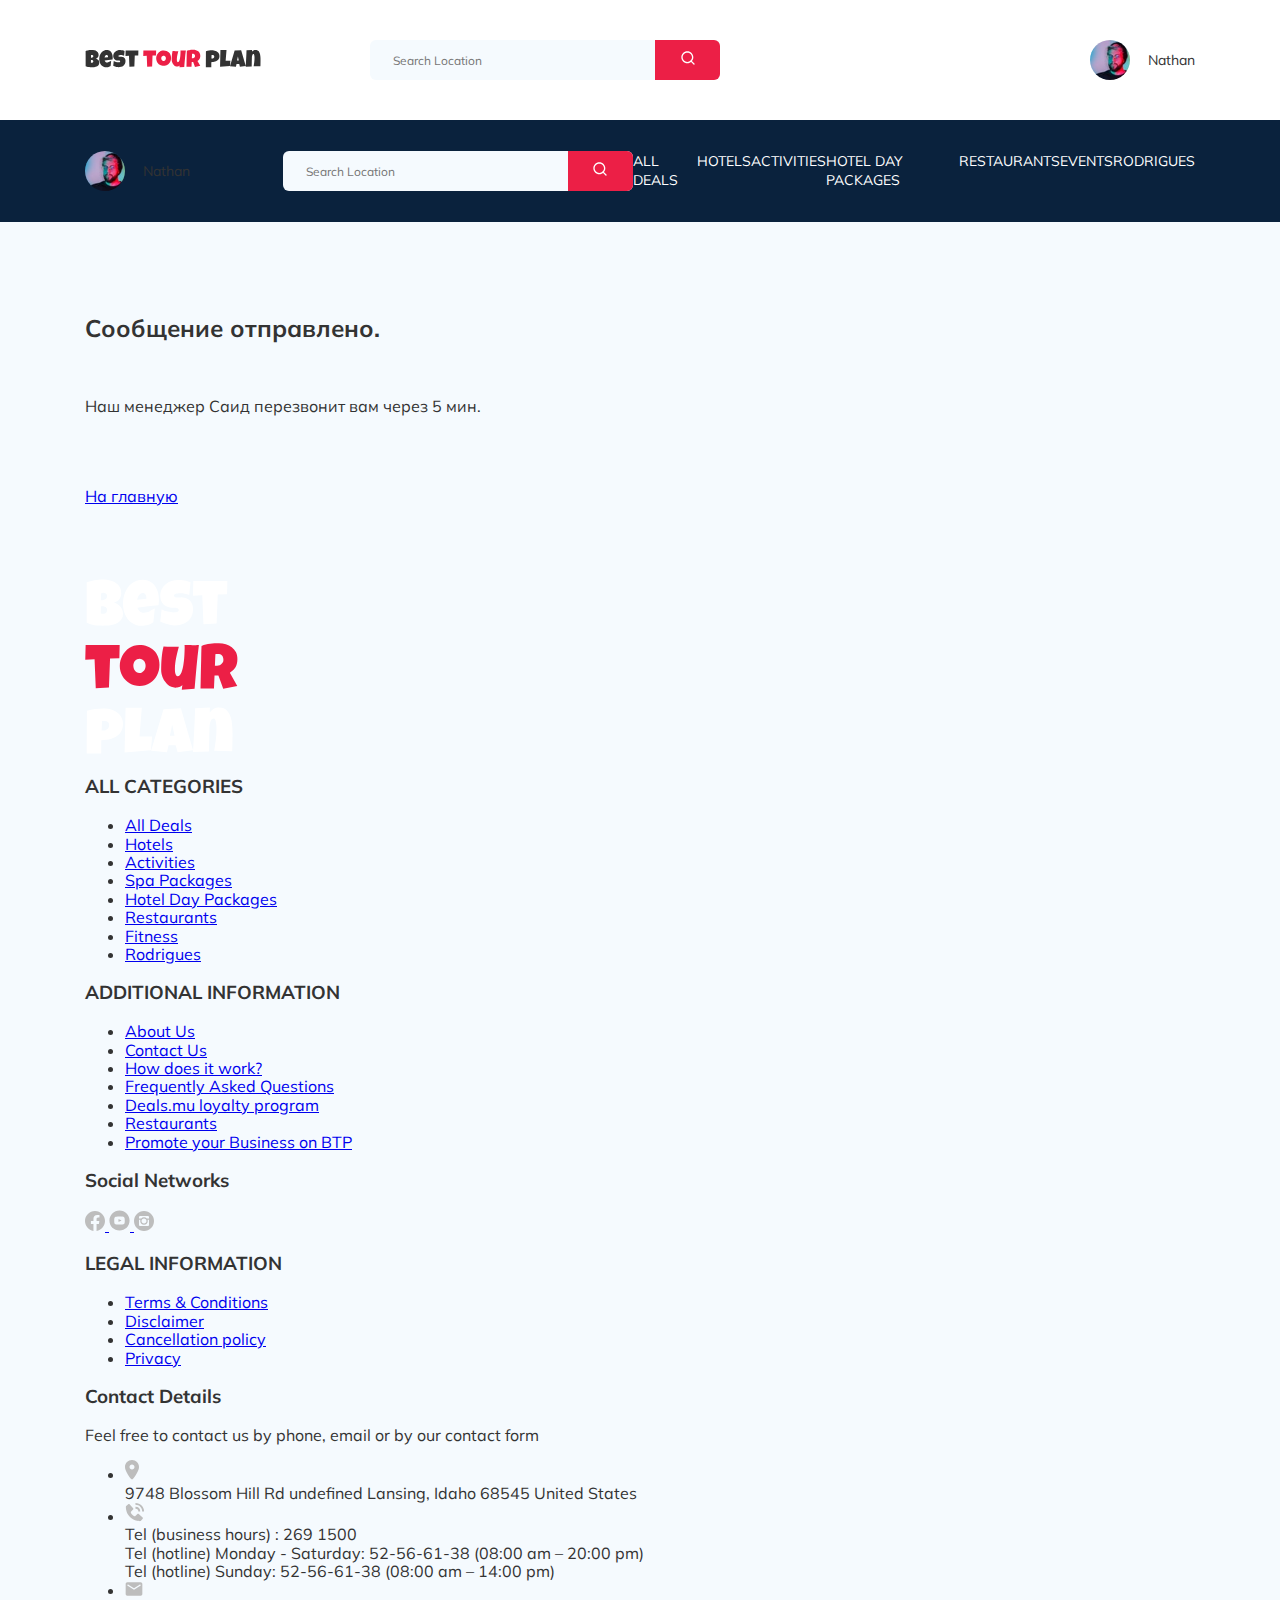
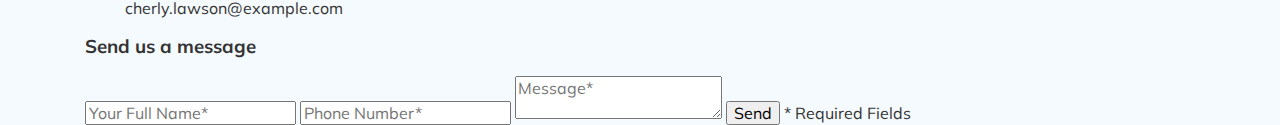
<file: thank.html>
<!DOCTYPE html>
<html lang="en">
<head>
    <meta charset="UTF-8">
    <meta http-equiv="X-UA-Compatible" content="IE=edge">
    <meta name="viewport" content="width=device-width, initial-scale=1.0">
    <link rel="preconnect" href="https://fonts.googleapis.com">
    <link rel="preconnect" href="https://fonts.gstatic.com" crossorigin>
    <link href="https://fonts.googleapis.com/css2?family=Mulish:wght@400;700&family=Nunito:wght@400;600;700;800&display=swap" rel="stylesheet">
    <link rel="stylesheet" href="css/swiper-bundle.min.css">
    <link rel="stylesheet" href="css/style.css">
    <title>Tour-Plan</title>
</head>
<body>

    <header class="navbar navbar__mobile--fixed">
        <div class="container">
            <div class="navbar-top"><!-- Обертка -->
                <a href="#" class="navbar-logo">
                    <img src="img/horizontal-logo.svg" alt="Логотип сайта" class="navbar-logo__image">
                </a>

                <form action="#" class="search navbar__search navbar__search--mobile--hidden">
                    <input type="text" class="search__input" placeholder="Search Location">
                    <button class="search__button">
                        <img src="img/search.svg" alt="Icon: search"> 
                    </button>
                </form>

                <a href="#" class="user navbar__user navbar__user--mobile--hidden">
                    <img src="img/user.jpg" alt="Аватар пользователя: Nathan" class="user__avatar">
                    <span class="user__name">Nathan</span>
                </a>

                <button class="menu-button navbar-top__menu-button">
                    <span class="menu-button__line"></span>
                    <span class="menu-button__line"></span>
                    <span class="menu-button__line"></span>
                </button>

            </div><!-- /.navbar-top -->
        </div><!-- /.container -->

            <div class="navbar-bottom">
                <div class="container">
                    <ul class="navbar-menu">
                        <li class="navbar-menu__item navbar-menu__item--mobile--visible">
                            <a href="#" class="user navbar__user navbar__user--mobile--visible">
                                <img src="img/user.jpg" alt="Аватар пользователя: Nathan" class="user__avatar">
                                <span class="user__name user__name--light">Nathan</span>
                            </a>
                        </li>
                        <li class="navbar-menu__item navbar-menu__item--mobile--visible">
                            <form action="#" class="search navbar__search navbar__search--mobile--visible">
                                <input type="text" class="search__input" placeholder="Search Location">
                                <button class="search__button">
                                    <img src="img/search.svg" alt="Icon: search"> 
                                </button>
                            </form>
                        </li>
                        <li class="navbar-menu__item">
                            <a href="#" class="navbar-menu__link">All Deals</a>
                        </li>
                        <li class="navbar-menu__item">
                            <a href="#" class="navbar-menu__link">Hotels</a>
                        </li>
                        <li class="navbar-menu__item">
                            <a href="#" class="navbar-menu__link">Activities</a>
                        </li>
                        <li class="navbar-menu__item">
                            <a href="#" class="navbar-menu__link">Hotel Day Packages</a>
                        </li>
                        <li class="navbar-menu__item">
                            <a href="#" class="navbar-menu__link">Restaurants</a>
                        </li>
                        <li class="navbar-menu__item">
                            <a href="#" class="navbar-menu__link">Events</a>
                        </li>
                        <li class="navbar-menu__item">
                            <a href="#" class="navbar-menu__link">Rodrigues</a>
                        </li>
                    </ul>
                </div><!-- /.container -->
            </div><!-- /.navbar-bottom -->

    </header>

    <section class="thanks">
        <div class="container">
            <br>
            <br>
            <br>
            <br>
            <h2>Сообщение отправлено.</h2>
            <br>
            <p>Наш менеджер Саид перезвонит вам через 5 мин.</p>
            <br>
            <br>
            <br>
            <span class="main-menu"><a href="index.html">На главную</a></span>
            <br>
            <br>
            <br>
            <br>
            <br>
        </div>
    </section>

    <footer class="footer">
        <div class="container">
            <div class="footer-wrapper">
                <img src="img/footer-logo.svg" alt="Logo: Best Tour-Plan" class="logo footer-logo">

                <div class="footer__list footer__categories">
                    <h3 class="footer__title">ALL CATEGORIES</h3>
                    <ul class="footer__ul">
                        <li class="footer__item">
                            <a href="#" class="footer__link">All Deals</a>
                        </li>
                        <li class="footer__item">
                            <a href="#" class="footer__link">Hotels</a>
                        </li>
                        <li class="footer__item">
                            <a href="#" class="footer__link">Activities</a>
                        </li>
                        <li class="footer__item">
                            <a href="#" class="footer__link">Spa Packages</a>
                        </li>
                        <li class="footer__item">
                            <a href="#" class="footer__link">Hotel Day Packages</a>
                        </li>
                        <li class="footer__item">
                            <a href="#" class="footer__link">Restaurants</a>
                        </li>
                        <li class="footer__item">
                            <a href="#" class="footer__link">Fitness</a>
                        </li>
                        <li class="footer__item">
                            <a href="#" class="footer__link">Rodrigues</a>
                        </li>
                    </ul>
                </div> <!-- /.footer__list 1 -->
                <div class="footer__list footer__additional">
                    <h3 class="footer__title">ADDITIONAL INFORMATION</h3>
                    <ul class="footer__ul">
                        <li class="footer__item">
                            <a href="#" class="footer__link">About Us</a>
                        </li>
                        <li class="footer__item">
                            <a href="#" class="footer__link">Contact Us</a>
                        </li>
                        <li class="footer__item">
                            <a href="#" class="footer__link">How does it work?</a>
                        </li>
                        <li class="footer__item">
                            <a href="#" class="footer__link">Frequently Asked Questions</a>
                        </li>
                        <li class="footer__item">
                            <a href="#" class="footer__link">Deals.mu loyalty program</a>
                        </li>
                        <li class="footer__item">
                            <a href="#" class="footer__link">Restaurants</a>
                        </li>
                        <li class="footer__item">
                            <a href="#" class="footer__link">Promote your Business on BTP</a>
                        </li>
                    </ul>
                </div> <!-- /.footer__list 2 -->

                <div class="footer__social-network">
                    <h3 class="footer__title footer__title--inline">Social Networks</h3>
                    <div class="footer__social-links">
                        <a href="#" class="footer__link">
                            <img src="img/social/fb.svg" alt="Icon: facebook">
                        </a>
                        <a href="#" class="footer__link">
                            <img src="img/social/yt.svg" alt="Icon: YouTube">
                        </a>
                        <a href="#" class="footer__link">
                            <img src="img/social/inst.svg" alt="Icon: Instagram">
                        </a>
                    </div>
                </div>
                <!-- /.footer__social-network -->

                <div class="footer__list footer__legal">
                    <h3 class="footer__title">LEGAL INFORMATION</h3>
                    <ul class="footer__ul">
                        <li class="footer__item">
                            <a href="#" class="footer__link">Terms & Conditions</a>
                        </li>
                        <li class="footer__item">
                            <a href="#" class="footer__link">Disclaimer</a>
                        </li>
                        <li class="footer__item">
                            <a href="#" class="footer__link">Cancellation policy</a>
                        </li>
                        <li class="footer__item">
                            <a href="#" class="footer__link">Privacy</a>
                        </li>
                    </ul>
                </div> <!-- /.footer__list 3 -->

                <div class="footer__contact-details">
                    <h3 class="footer__title">Contact Details</h3>
                    <p class="footer__text">Feel free to contact us by phone, email or by our contact form</p>
                    <ul class="footer__ul">
                        <li class="footer__item footer__item--mb-2">
                            <div class="footer__icon-wrapper">
                                <img src="img/social/map-marker.svg" alt="icon: map-marker" class="footer__icon">
                            </div>
                            9748 Blossom Hill Rd undefined Lansing, Idaho 68545 United States
                        </li>
                        <li class="footer__item footer__item--mb-2">
                            <div class="footer__icon-wrapper">
                                <img src="img/social/phone.svg" alt="icon: phone-call" class="footer__icon">
                            </div>
                            Tel (business hours) : 269 1500 <br>
                            Tel (hotline) Monday - Saturday: 52-56-61-38 (08:00 am – 20:00 pm) <br>
                            Tel (hotline) Sunday: 52-56-61-38 (08:00 am – 14:00 pm) 

                        </li>
                        <li class="footer__item footer__item--mb-2">
                            <div class="footer__icon-wrapper">
                                <img src="img/social/message.svg" alt="icon: email-message" class="footer__icon">
                            </div>
                            cherly.lawson@example.com
                        </li>
                    </ul>
                </div>
                <!-- /.footer__contact-details -->

                <div class="footer__contact-form">
                    <h3 class="footer__title">Send us a message</h3>
                    <form action="send.php" method="post" class="footer__form">
                        <input type="text" placeholder="Your Full Name*" class="input footer__input" name="name">
                        <input type="text" placeholder="Phone Number*" class="input footer__input" name="phone">
                        <textarea class="footer__message" placeholder="Message*" name="message"></textarea>
                        <button type="submit" class="button footer__button">Send</button>
                        <span class="footer__info">* Required Fields</span>
                    </form>
                </div> 
                <!-- /.footer__contacts-form -->

            </div>
            <!-- /.footer-wrapper -->
        </div>
        <!-- ./container -->
    </footer>

    <!------ Scripts -------------------------------->
    <script src="js/swiper-bundle.min.js"></script>
    <script src="js/main.js"></script>
</file>
<file: css/style.css>
* {
  -webkit-box-sizing: border-box;
          box-sizing: border-box;
}

body {
  background: #F5FAFE;
  color: #333333;
  font-family: 'Mulish', sans-serif;
}

.container {
  max-width: 1110px;
  margin: auto;
}

img {
  max-width: 100%;
}

.navbar {
  background: #fff;
}

.navbar-top {
  display: -webkit-box;
  display: -ms-flexbox;
  display: flex;
  -webkit-box-align: center;
      -ms-flex-align: center;
          align-items: center;
  -webkit-box-pack: justify;
      -ms-flex-pack: justify;
          justify-content: space-between;
  padding-top: 40px;
  padding-bottom: 40px;
}

.navbar-top__menu-button {
  display: none;
}

.navbar__search {
  margin-right: auto;
  margin-left: 108px;
}

.navbar-bottom {
  background: #0A223D;
}

.navbar-menu {
  list-style-type: none;
  margin: 0;
  padding: 31px 0;
  display: -webkit-box;
  display: -ms-flexbox;
  display: flex;
  -webkit-box-pack: justify;
      -ms-flex-pack: justify;
          justify-content: space-between;
}

.navbar-menu__link {
  text-transform: uppercase;
  text-decoration: none;
  color: #fff;
  font-size: 14px;
  line-height: 18px;
}

.navbar-logo {
  width: 177px;
}

.search {
  display: -webkit-box;
  display: -ms-flexbox;
  display: flex;
  position: relative;
  height: 40px;
  overflow: hidden;
  border-radius: 6px;
}

.search__input {
  width: 350px;
  height: 100%;
  padding-left: 23px;
  padding-right: 75px;
  background: #F5FAFE;
  border: none;
  font-size: 12px;
  line-height: 15;
  color: #333333;
}

.search__button {
  position: absolute;
  top: 0;
  right: 0;
  width: 65px;
  height: 100%;
  border: none;
  background: #EC1F46;
}

.user {
  display: -webkit-box;
  display: -ms-flexbox;
  display: flex;
  -webkit-box-align: center;
      -ms-flex-align: center;
          align-items: center;
  text-decoration: none;
}

.user__avatar {
  width: 40px;
  height: 40px;
  border-radius: 50%;
  -o-object-fit: cover;
     object-fit: cover;
}

.user__name {
  font-size: 14px;
  line-height: 18px;
  color: #333333;
  margin-left: 18px;
}

.breadcrumb-list {
  display: -webkit-box;
  display: -ms-flexbox;
  display: flex;
  -webkit-box-align: center;
      -ms-flex-align: center;
          align-items: center;
  padding: 18px 0;
  margin: 0;
  list-style-type: none;
}

.breadcrumb-list__item {
  font-size: 10px;
  line-height: 13px;
}

.breadcrumb-list__item:not(:last-child)::after {
  content: '/';
  margin-right: 4px;
}

.breadcrumb-list__link {
  text-decoration: none;
  color: inherit;
}

.hotel {
  padding-top: 23px;
  padding-bottom: 70px;
}

.hotel-info {
  display: -webkit-box;
  display: -ms-flexbox;
  display: flex;
  -webkit-box-align: center;
      -ms-flex-align: center;
          align-items: center;
  -webkit-box-pack: justify;
      -ms-flex-pack: justify;
          justify-content: space-between;
  padding-bottom: 20px;
}

.hotel-info__offer {
  margin-left: 14px;
  margin-top: 4px;
}

.hotel-info__name {
  margin-top: 4px;
  margin-bottom: 0;
}

.hotel-info__description {
  margin: 0;
}

.hotel-slider {
  width: 725px;
  height: 450px;
}

.hotel-slider__button {
  position: absolute;
  top: 50%;
  z-index: 10;
  width: 30px;
  height: 30px;
  border: none;
  cursor: pointer;
  -webkit-transform: translateY(-50%);
          transform: translateY(-50%);
  background-color: transparent;
  background-repeat: no-repeat;
  background-position: center;
  background-size: 10px;
}

.hotel-slider__button--next {
  right: 18px;
  background-image: url(../img/arrow-next.svg);
}

.hotel-slider__button--prev {
  left: 18px;
  background-image: url(../img/arrow-prev.svg);
}

.hotel-slider__item {
  width: 100%;
  height: 100%;
  border-radius: 8px;
  overflow: hidden;
  position: relative;
}

.hotel-slider__item::after {
  content: '';
  width: 100%;
  height: 100%;
  position: absolute;
  top: 0;
  left: 0;
  z-index: 5;
  background: -webkit-gradient(linear, left top, left bottom, from(rgba(0, 122, 223, 0.48)), to(rgba(255, 255, 255, 0.128)));
  background: linear-gradient(180deg, rgba(0, 122, 223, 0.48) 0%, rgba(255, 255, 255, 0.128) 100%);
}

.hotel-name {
  font-size: 24px;
  line-height: 30px;
  text-transform: uppercase;
}

.hotel-wrapper {
  display: -webkit-box;
  display: -ms-flexbox;
  display: flex;
  -webkit-box-align: center;
      -ms-flex-align: center;
          align-items: center;
  -ms-flex-wrap: wrap;
      flex-wrap: wrap;
}

.hotel-description {
  font-size: 12px;
  line-height: 15px;
}

.hotel-grid {
  display: -webkit-box;
  display: -ms-flexbox;
  display: flex;
  -webkit-box-pack: justify;
      -ms-flex-pack: justify;
          justify-content: space-between;
}

.hotel-right {
  display: -webkit-box;
  display: -ms-flexbox;
  display: flex;
  -webkit-box-orient: vertical;
  -webkit-box-direction: normal;
      -ms-flex-direction: column;
          flex-direction: column;
  -webkit-box-pack: justify;
      -ms-flex-pack: justify;
          justify-content: space-between;
}

.stars {
  -ms-flex-preferred-size: 100%;
      flex-basis: 100%;
}

.offer {
  font-size: 10px;
  line-height: 13px;
  padding: 4px 9px;
  background: #EC1F46;
  border-radius: 3px;
  color: #fff;
}

.rating {
  max-width: 65px;
  min-height: 45px;
  text-align: center;
  background: #EC1F46;
  color: #fff;
  border-radius: 4px;
}

.rating__text {
  font-size: 8px;
  line-height: 10px;
}

.rating__counter {
  font-size: 14px;
  line-height: 18px;
}

.booking {
  background: #0A223D;
  color: #fff;
  width: 350px;
  min-height: 210px;
  border-radius: 8px;
  padding: 28px;
}

.booking__info {
  display: -webkit-box;
  display: -ms-flexbox;
  display: flex;
  -webkit-box-pack: justify;
      -ms-flex-pack: justify;
          justify-content: space-between;
  margin-bottom: 9px;
}

.booking__price {
  display: -webkit-box;
  display: -ms-flexbox;
  display: flex;
  -webkit-box-orient: vertical;
  -webkit-box-direction: normal;
      -ms-flex-direction: column;
          flex-direction: column;
}

.booking__start {
  font-size: 10px;
  line-height: 14px;
  font-weight: 400;
}

.booking__pricetag {
  font-weight: 800;
  font-size: 24px;
  line-height: 33px;
}

.booking__per-room {
  font-size: 12px;
  line-height: 16px;
}

.booking__room {
  margin-top: 4px;
}

.booking__text {
  font-size: 12px;
  line-height: 16px;
  font-weight: 400;
  margin-bottom: 8px;
  display: -webkit-box;
  display: -ms-flexbox;
  display: flex;
  -webkit-box-align: center;
      -ms-flex-align: center;
          align-items: center;
  -webkit-box-pack: justify;
      -ms-flex-pack: justify;
          justify-content: space-between;
}

.booking__description {
  margin-left: 9px;
}

.booking__call-center {
  display: -webkit-box;
  display: -ms-flexbox;
  display: flex;
  -webkit-box-align: center;
      -ms-flex-align: center;
          align-items: center;
  -webkit-box-pack: justify;
      -ms-flex-pack: justify;
          justify-content: space-between;
  margin-bottom: 17px;
}

.booking__top-text {
  font-size: 18px;
  line-height: 25px;
  font-weight: 600;
}

.booking__number {
  display: -webkit-box;
  display: -ms-flexbox;
  display: flex;
  -webkit-box-align: center;
      -ms-flex-align: center;
          align-items: center;
  -webkit-box-pack: justify;
      -ms-flex-pack: justify;
          justify-content: space-between;
  color: inherit;
  text-decoration: none;
  font-size: 18px;
  line-height: 25px;
  font-weight: 600;
}

.booking__num {
  margin-left: 8px;
}

.booking__button {
  background: #EC1F46;
  color: inherit;
  font-size: 14px;
  line-height: 19px;
  font-weight: 600;
  width: 100%;
  min-height: 45px;
  border-radius: 4px;
  border: none;
  cursor: pointer;
}

.map {
  width: 350px;
  height: 215px;
  border-radius: 8px;
  background: #ccc;
}

.newsletter {
  padding: 98px 0 87px 0;
  background-image: url(../img/newsletter-bg.jpg);
  background-attachment: fixed;
  background-repeat: no-repeat;
  background-size: cover;
  background-position: center;
  position: relative;
}

.newsletter::before {
  content: '';
  position: absolute;
  top: 0;
  left: 0;
  right: 0;
  bottom: 0;
  width: 100%;
  height: 100%;
  background: rgba(10, 34, 61, 0.8);
}

.newsletter-wrapper {
  position: relative;
  display: -webkit-box;
  display: -ms-flexbox;
  display: flex;
  -webkit-box-align: center;
      -ms-flex-align: center;
          align-items: center;
  -webkit-box-pack: justify;
      -ms-flex-pack: justify;
          justify-content: space-between;
  max-width: 731px;
  margin: auto;
}

.newsletter-title {
  color: #fff;
  font-size: 24px;
  line-height: 30px;
  font-weight: 300;
}

.newsletter-title__strong {
  font-size: 36px;
  line-height: 45px;
  text-transform: uppercase;
  display: block;
}

.subscribe {
  position: relative;
  width: 350px;
  height: 55px;
  border-radius: 4px;
  overflow: hidden;
}

.subscribe__input {
  position: absolute;
  width: 100%;
  height: 100%;
  border: none;
  padding-left: 33px;
  padding-right: 75px;
  font-weight: 300;
  font-size: 14px;
  line-height: 18px;
}

.subscribe__button {
  position: absolute;
  top: 0;
  right: 0;
  height: 100%;
  border: none;
  background: #EC1F46;
  color: #fff;
  min-width: 65px;
  cursor: pointer;
}

.reviews {
  padding: 40px 0 70px 0;
}

.reviews__title {
  font-size: 36px;
  line-height: 45px;
  font-weight: 700;
  text-align: center;
  text-transform: uppercase;
  margin-bottom: 70px;
}

.reviews-slider__item {
  position: relative;
  display: -webkit-box;
  display: -ms-flexbox;
  display: flex;
  -webkit-box-orient: vertical;
  -webkit-box-direction: normal;
      -ms-flex-direction: column;
          flex-direction: column;
  -webkit-box-align: center;
      -ms-flex-align: center;
          align-items: center;
  background: #fff;
  width: 730px;
  margin: 45px auto 0;
  padding: 0 62px 30px;
  border-radius: 8px;
  margin-top: 45px;
}

.reviews-slider__item::before {
  content: '';
  position: absolute;
  top: 13px;
  left: 62px;
  width: 70px;
  height: 47px;
  background-image: url(../img/quote-left.svg);
  background-repeat: no-repeat;
}

.reviews-slider__item::after {
  content: '';
  position: absolute;
  top: 118px;
  right: 62px;
  width: 70px;
  height: 47px;
  background-image: url(../img/quote-left.svg);
  background-repeat: no-repeat;
}

.reviews-slider__button {
  position: absolute;
  top: 50%;
  -webkit-transform: translateY(-50%);
          transform: translateY(-50%);
  width: 30px;
  height: 30px;
  background-repeat: no-repeat;
  background-size: 10px;
  background-position: center;
  border: none;
  background-color: transparent;
  cursor: pointer;
  z-index: 10;
}

.reviews-slider__button--prev {
  background-image: url(../img/reviews-arrow-prev.svg);
  left: 0;
}

.reviews-slider__button--next {
  background-image: url(../img/reviews-arrow-button-next.svg);
  right: 0;
}

.reviews-slider__profile {
  display: -webkit-box;
  display: -ms-flexbox;
  display: flex;
  -webkit-box-orient: vertical;
  -webkit-box-direction: normal;
      -ms-flex-direction: column;
          flex-direction: column;
  -webkit-box-align: center;
      -ms-flex-align: center;
          align-items: center;
  margin-top: -45px;
  margin-bottom: 30px;
}

.reviews-slider__avatar {
  width: 90px;
  height: 90px;
  border-radius: 50%;
  -o-object-fit: cover;
     object-fit: cover;
  margin-bottom: 9px;
}

.reviews-slider__username {
  font-size: 12px;
  line-height: 15px;
  font-weight: 700;
  color: #EC1F46;
  margin-bottom: 10px;
}

.reviews-slider__date {
  font-size: 10px;
  line-height: 13px;
  font-weight: 400;
  margin-bottom: 4px;
}

.reviews-slider__rating {
  display: -webkit-box;
  display: -ms-flexbox;
  display: flex;
  -webkit-box-align: center;
      -ms-flex-align: center;
          align-items: center;
}

.reviews-slider__text {
  max-width: 537px;
  font-size: 12px;
  line-height: 160%;
  text-align: justify;
  margin: auto;
}

@media (max-width: 1200px) {
  .container {
    max-width: 960px;
  }
  .slider {
    width: 590px;
  }
  .swiper-slide__img {
    width: 100%;
    height: 100%;
    -o-object-fit: cover;
       object-fit: cover;
  }
}

@media (max-width: 992px) {
  .container,
  .newsletter-wrapper {
    max-width: 700px;
  }
  .navbar-logo {
    width: 132px;
  }
  .navbar-top {
    padding-top: 30px;
    padding-bottom: 30px;
  }
  .navbar__search {
    margin-left: auto;
  }
  .navbar-menu {
    padding: 22px 0;
  }
  .navbar-menu__link {
    font-size: 12px;
    line-height: 15px;
  }
  .search__input {
    width: 340px;
  }
  .hotel-grid {
    -webkit-box-orient: vertical;
    -webkit-box-direction: normal;
        -ms-flex-direction: column;
            flex-direction: column;
  }
  .hotel__slider {
    margin-bottom: 30px;
  }
  .hotel-right {
    -webkit-box-orient: horizontal;
    -webkit-box-direction: normal;
        -ms-flex-direction: row;
            flex-direction: row;
  }
  .slider {
    width: 100%;
  }
  .swiper-slide__img {
    width: 100%;
  }
  .booking {
    width: 340px;
  }
  .map {
    width: 340px;
  }
}

@media (max-width: 768px) {
  .container {
    max-width: 576px;
    width: 92%;
  }
  .navbar__search, .navbar-bottom, .navbar__user {
    display: none;
  }
  .menu-button {
    width: 16px;
    height: 11px;
    border: none;
    background: #fff;
    cursor: pointer;
    padding: 0;
    display: -webkit-box;
    display: -ms-flexbox;
    display: flex;
    -webkit-box-orient: vertical;
    -webkit-box-direction: normal;
        -ms-flex-direction: column;
            flex-direction: column;
    -webkit-box-align: center;
        -ms-flex-align: center;
            align-items: center;
    -webkit-box-pack: justify;
        -ms-flex-pack: justify;
            justify-content: space-between;
  }
  .menu-button__line {
    width: 16px;
    height: 1px;
    background: #333333;
  }
  .stars {
    -ms-flex-preferred-size: auto;
        flex-basis: auto;
  }
  .hotel-name {
    -ms-flex-preferred-size: 100%;
        flex-basis: 100%;
  }
  .hotel-wrapper {
    -webkit-box-pack: justify;
        -ms-flex-pack: justify;
            justify-content: space-between;
  }
  .hotel-info__text {
    width: 100%;
  }
  .hotel-info__name {
    margin-top: 10px;
  }
  .hotel-info__rating {
    display: none;
  }
  .hotel-info__offer {
    -webkit-box-ordinal-group: 0;
        -ms-flex-order: -1;
            order: -1;
    margin-left: 0;
  }
  .slider {
    height: 350px;
  }
  .hotel-right {
    -webkit-box-orient: vertical;
    -webkit-box-direction: normal;
        -ms-flex-direction: column;
            flex-direction: column;
    min-height: 450px;
  }
  .booking {
    width: 100%;
  }
  .map {
    width: 100%;
  }
  .newsletter-wrapper {
    -webkit-box-orient: vertical;
    -webkit-box-direction: normal;
        -ms-flex-direction: column;
            flex-direction: column;
    max-width: 576px;
    width: 92%;
    -webkit-box-align: start;
        -ms-flex-align: start;
            align-items: flex-start;
  }
}

@media (max-width: 576px) {
  .navbar-logo {
    width: 99px;
  }
  .slider {
    height: 250px;
  }
  .newsletter__title {
    margin-bottom: 35px;
  }
  .newsletter-title {
    font-size: 20px;
  }
  .newsletter__strong {
    font-size: 30px;
  }
}

/*! normalize.css v8.0.1 | MIT License | github.com/necolas/normalize.css */
/* Document
   ========================================================================== */
/**
 * 1. Correct the line height in all browsers.
 * 2. Prevent adjustments of font size after orientation changes in iOS.
 */
html {
  line-height: 1.15;
  /* 1 */
  -webkit-text-size-adjust: 100%;
  /* 2 */
}

/* Sections
   ========================================================================== */
/**
 * Remove the margin in all browsers.
 */
body {
  margin: 0;
}

/**
 * Render the `main` element consistently in IE.
 */
main {
  display: block;
}

/**
 * Correct the font size and margin on `h1` elements within `section` and
 * `article` contexts in Chrome, Firefox, and Safari.
 */
h1 {
  font-size: 2em;
  margin: 0.67em 0;
}

/* Grouping content
   ========================================================================== */
/**
 * 1. Add the correct box sizing in Firefox.
 * 2. Show the overflow in Edge and IE.
 */
hr {
  -webkit-box-sizing: content-box;
          box-sizing: content-box;
  /* 1 */
  height: 0;
  /* 1 */
  overflow: visible;
  /* 2 */
}

/**
 * 1. Correct the inheritance and scaling of font size in all browsers.
 * 2. Correct the odd `em` font sizing in all browsers.
 */
pre {
  font-family: monospace, monospace;
  /* 1 */
  font-size: 1em;
  /* 2 */
}

/* Text-level semantics
   ========================================================================== */
/**
 * Remove the gray background on active links in IE 10.
 */
a {
  background-color: transparent;
}

/**
 * 1. Remove the bottom border in Chrome 57-
 * 2. Add the correct text decoration in Chrome, Edge, IE, Opera, and Safari.
 */
abbr[title] {
  border-bottom: none;
  /* 1 */
  text-decoration: underline;
  /* 2 */
  -webkit-text-decoration: underline dotted;
          text-decoration: underline dotted;
  /* 2 */
}

/**
 * Add the correct font weight in Chrome, Edge, and Safari.
 */
b,
strong {
  font-weight: bolder;
}

/**
 * 1. Correct the inheritance and scaling of font size in all browsers.
 * 2. Correct the odd `em` font sizing in all browsers.
 */
code,
kbd,
samp {
  font-family: monospace, monospace;
  /* 1 */
  font-size: 1em;
  /* 2 */
}

/**
 * Add the correct font size in all browsers.
 */
small {
  font-size: 80%;
}

/**
 * Prevent `sub` and `sup` elements from affecting the line height in
 * all browsers.
 */
sub,
sup {
  font-size: 75%;
  line-height: 0;
  position: relative;
  vertical-align: baseline;
}

sub {
  bottom: -0.25em;
}

sup {
  top: -0.5em;
}

/* Embedded content
   ========================================================================== */
/**
 * Remove the border on images inside links in IE 10.
 */
img {
  border-style: none;
}

/* Forms
   ========================================================================== */
/**
 * 1. Change the font styles in all browsers.
 * 2. Remove the margin in Firefox and Safari.
 */
button,
input,
optgroup,
select,
textarea {
  font-family: inherit;
  /* 1 */
  font-size: 100%;
  /* 1 */
  line-height: 1.15;
  /* 1 */
  margin: 0;
  /* 2 */
}

/**
 * Show the overflow in IE.
 * 1. Show the overflow in Edge.
 */
button,
input {
  /* 1 */
  overflow: visible;
}

/**
 * Remove the inheritance of text transform in Edge, Firefox, and IE.
 * 1. Remove the inheritance of text transform in Firefox.
 */
button,
select {
  /* 1 */
  text-transform: none;
}

/**
 * Correct the inability to style clickable types in iOS and Safari.
 */
button,
[type="button"],
[type="reset"],
[type="submit"] {
  -webkit-appearance: button;
}

/**
 * Remove the inner border and padding in Firefox.
 */
button::-moz-focus-inner,
[type="button"]::-moz-focus-inner,
[type="reset"]::-moz-focus-inner,
[type="submit"]::-moz-focus-inner {
  border-style: none;
  padding: 0;
}

/**
 * Restore the focus styles unset by the previous rule.
 */
button:-moz-focusring,
[type="button"]:-moz-focusring,
[type="reset"]:-moz-focusring,
[type="submit"]:-moz-focusring {
  outline: 1px dotted ButtonText;
}

/**
 * Correct the padding in Firefox.
 */
fieldset {
  padding: 0.35em 0.75em 0.625em;
}

/**
 * 1. Correct the text wrapping in Edge and IE.
 * 2. Correct the color inheritance from `fieldset` elements in IE.
 * 3. Remove the padding so developers are not caught out when they zero out
 *    `fieldset` elements in all browsers.
 */
legend {
  -webkit-box-sizing: border-box;
          box-sizing: border-box;
  /* 1 */
  color: inherit;
  /* 2 */
  display: table;
  /* 1 */
  max-width: 100%;
  /* 1 */
  padding: 0;
  /* 3 */
  white-space: normal;
  /* 1 */
}

/**
 * Add the correct vertical alignment in Chrome, Firefox, and Opera.
 */
progress {
  vertical-align: baseline;
}

/**
 * Remove the default vertical scrollbar in IE 10+.
 */
textarea {
  overflow: auto;
}

/**
 * 1. Add the correct box sizing in IE 10.
 * 2. Remove the padding in IE 10.
 */
[type="checkbox"],
[type="radio"] {
  -webkit-box-sizing: border-box;
          box-sizing: border-box;
  /* 1 */
  padding: 0;
  /* 2 */
}

/**
 * Correct the cursor style of increment and decrement buttons in Chrome.
 */
[type="number"]::-webkit-inner-spin-button,
[type="number"]::-webkit-outer-spin-button {
  height: auto;
}

/**
 * 1. Correct the odd appearance in Chrome and Safari.
 * 2. Correct the outline style in Safari.
 */
[type="search"] {
  -webkit-appearance: textfield;
  /* 1 */
  outline-offset: -2px;
  /* 2 */
}

/**
 * Remove the inner padding in Chrome and Safari on macOS.
 */
[type="search"]::-webkit-search-decoration {
  -webkit-appearance: none;
}

/**
 * 1. Correct the inability to style clickable types in iOS and Safari.
 * 2. Change font properties to `inherit` in Safari.
 */
::-webkit-file-upload-button {
  -webkit-appearance: button;
  /* 1 */
  font: inherit;
  /* 2 */
}

/* Interactive
   ========================================================================== */
/*
 * Add the correct display in Edge, IE 10+, and Firefox.
 */
details {
  display: block;
}

/*
 * Add the correct display in all browsers.
 */
summary {
  display: list-item;
}

/* Misc
   ========================================================================== */
/**
 * Add the correct display in IE 10+.
 */
template {
  display: none;
}

/**
 * Add the correct display in IE 10.
 */
[hidden] {
  display: none;
}
/*# sourceMappingURL=style.css.map */
</file>
